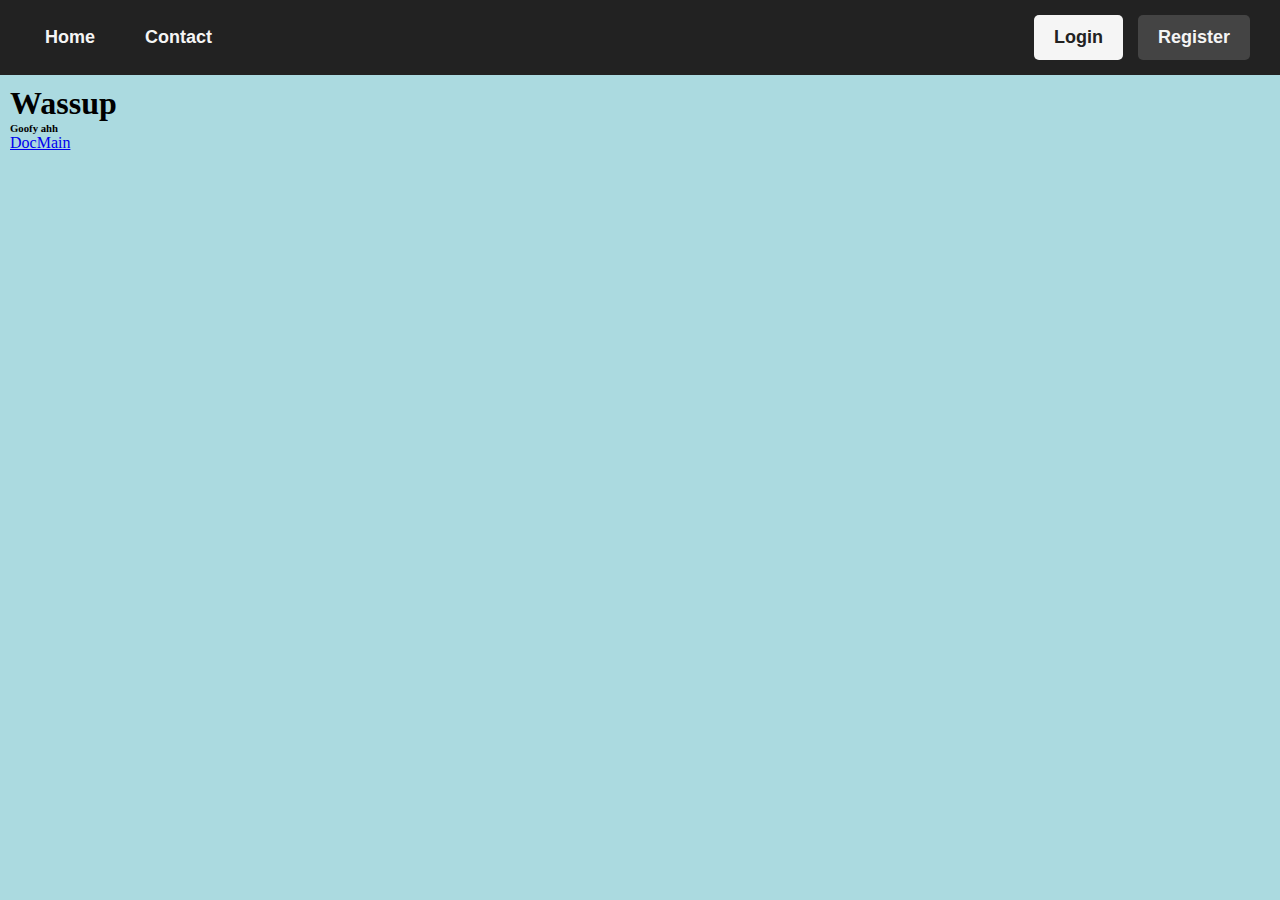
<file: webapp/index.html>
<!DOCTYPE html>
<html lang="en">
    <head>
        <meta charset="UTF-8">
        <title>Home Page</title>
        <link rel="stylesheet" href="./styles.css">
    </head>
    <body class="body">
        <header>
            <div class="nav-left">
                <a href="">Home</a>
                <a href="">Contact</a>
            </div>
            <div class="auth-buttons">
                <a href="./login.html" class="login">Login</a>
                <a href="./register.html" class="register">Register</a>
            </div>
        </header>
        <div class="main">
            <h1>Wassup</h1>
            <h6>Goofy ahh</h6>
            <a href="./Doctor/docMain.html">DocMain</a>
            
        </div>
    </body>
</html>
</file>
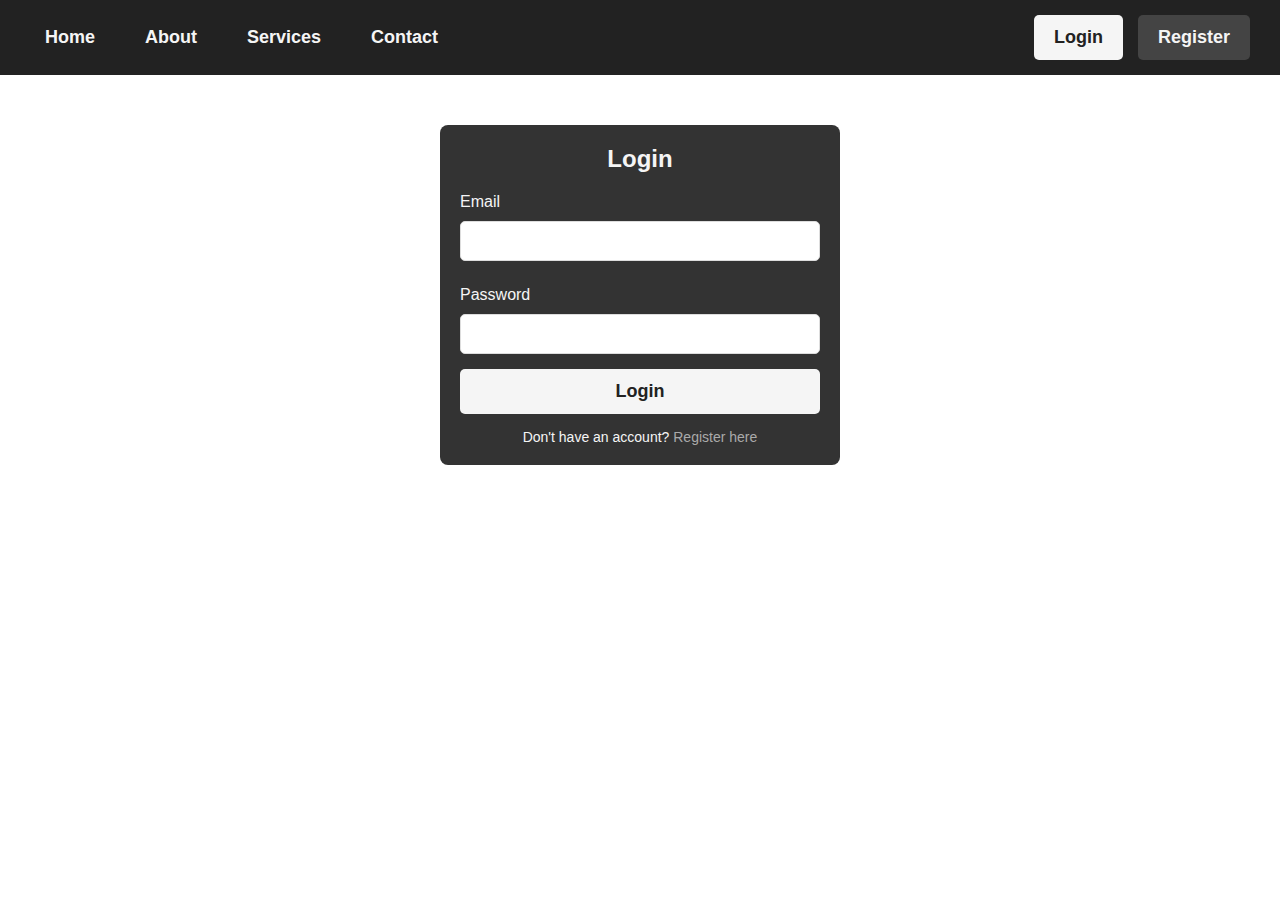
<file: login.html>
<!DOCTYPE html>
<html lang="en">
<head>
    <meta charset="UTF-8">
    <meta name="viewport" content="width=device-width, initial-scale=1.0">
    <title>Login Page</title>
    <link rel="stylesheet" href="styles.css">
</head>
<body>

<header>
    <div class="nav-left">
        <a href="index.html">Home</a>
        <a href="index.html">About</a>
        <a href="index.html">Services</a>
        <a href="index.html">Contact</a>
    </div>
    <div class="auth-buttons">
        <a href="login.html" class="login">Login</a>
        <a href="register.html" class="register">Register</a>
    </div>
</header>

<div class="login-container">
    <h2>Login</h2>
    <form action="#" method="post">
        <label for="email">Email</label>
        <input type="email" id="email" name="email" required>

        <label for="password">Password</label>
        <input type="password" id="password" name="password" required>

        <button type="submit" class="login-btn">Login</button>
    </form>
    <p>Don't have an account? <a href="/register.html">Register here</a></p>
</div>

</body>
</html>
</file>
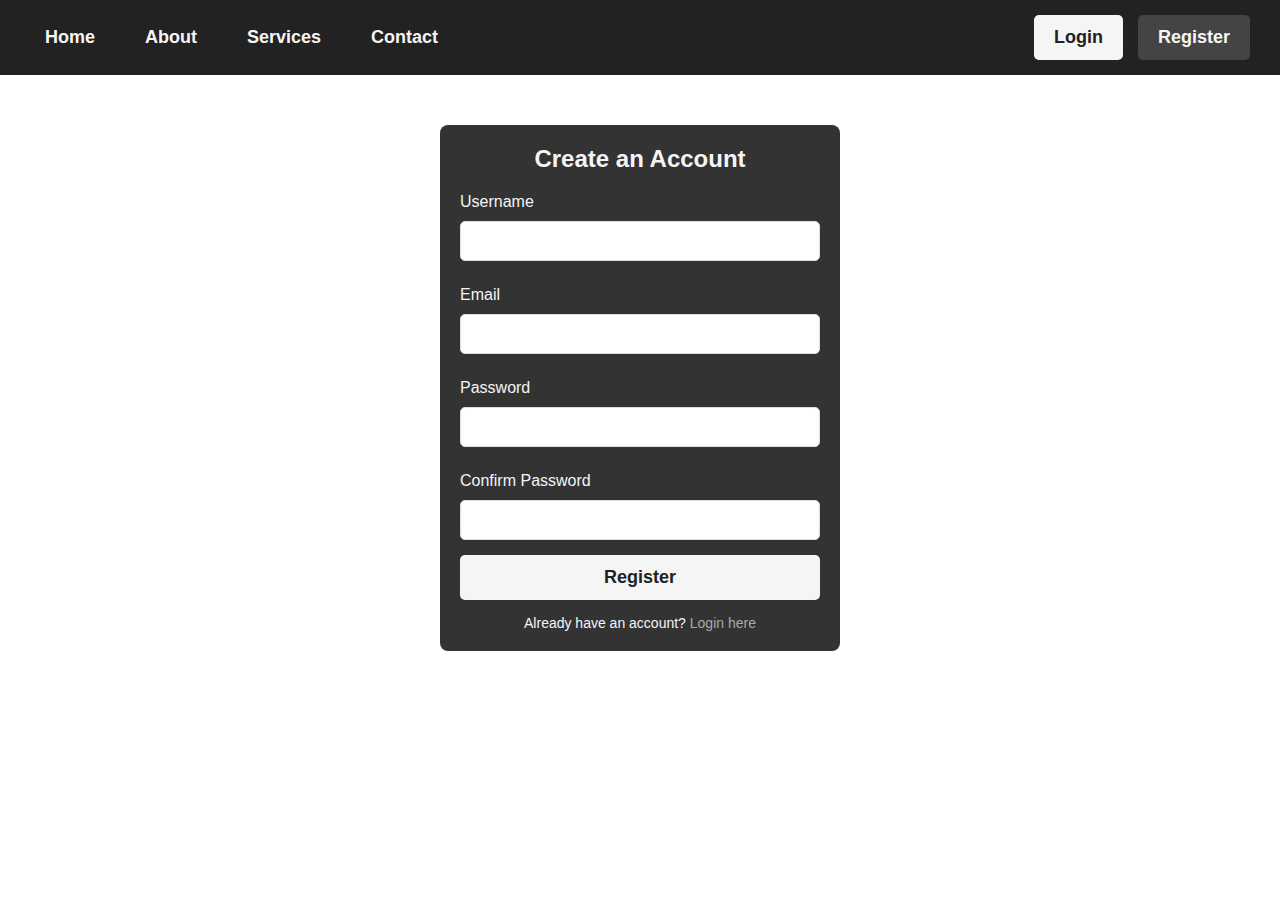
<file: register.html>
<!DOCTYPE html>
<html lang="en">
<head>
    <meta charset="UTF-8">
    <meta name="viewport" content="width=device-width, initial-scale=1.0">
    <title>Register Page</title>
    <link rel="stylesheet" href="styles.css">
</head>
<body>

<header>
    <div class="nav-left">
        <a href="index.html">Home</a>
        <a href="index.html">About</a>
        <a href="index.html">Services</a>
        <a href="index.html">Contact</a>
    </div>
    <div class="auth-buttons">
        <a href="login.html" class="login">Login</a>
        <a href="register.html" class="register">Register</a>
    </div>
</header>

<div class="register-container">
    <h2>Create an Account</h2>
    <form action="#" method="post">
        <label for="username">Username</label>
        <input type="text" id="username" name="username" required>

        <label for="email">Email</label>
        <input type="email" id="email" name="email" required>

        <label for="password">Password</label>
        <input type="password" id="password" name="password" required>

        <label for="confirm-password">Confirm Password</label>
        <input type="password" id="confirm-password" name="confirm-password" required>

        <button type="submit" class="register-btn">Register</button>
    </form>
    <p>Already have an account? <a href="/login.html">Login here</a></p>
</div>

</body>
</html>
</file>
<file: webapp/styles.css>
* {
    margin: 0;
    padding: 0;
    box-sizing: border-box;
}

/* Header styling */
header {
    display: flex;
    justify-content: space-between;
    align-items: center;
    padding: 15px 30px;
    background-color: #222;
    color: #f5f5f5;
    font-size: 18px;
    font-family: Arial, sans-serif;
}

/* Navigation menu styling */
.nav-left {
    display: flex;
    gap: 20px;
}

.nav-left a {
    color: #f5f5f5;
    text-decoration: none;
    font-weight: bold;
    padding: 10px 15px;
    border-radius: 5px;
    transition: background-color 0.3s, color 0.3s;
}

.nav-left a:hover {
    background-color: #444;
    color: #fff;
}

/* Auth buttons styling */
.auth-buttons {
    display: flex;
    gap: 15px;
}

/* Login button styling */
.login {
    color: #222;
    background-color: #f5f5f5;
    padding: 12px 20px;
    border-radius: 5px;
    font-weight: bold;
    text-decoration: none;
    font-size: 18px;
    transition: background-color 0.3s, color 0.3s;
}

.login:hover {
    background-color: #ddd;
    color: #111;
}

/* Register button styling (inverted colors) */
.register {
    color: #f5f5f5;
    background-color: #444;
    padding: 12px 20px;
    border-radius: 5px;
    font-weight: bold;
    text-decoration: none;
    font-size: 18px;
    transition: background-color 0.3s, color 0.3s;
}

.register:hover {
    background-color: #666;
}

.login-container {
    width: 100%;
    max-width: 400px;
    margin: 50px auto;
    padding: 20px;
    background-color: #333;
    border-radius: 8px;
    color: #f5f5f5;
    text-align: center;
    font-family: Arial, sans-serif;
}

.login-container h2 {
    margin-bottom: 20px;
    font-size: 24px;
}

.login-container label {
    display: block;
    text-align: left;
    font-size: 16px;
    margin: 10px 0 5px;
}

.login-container input[type="email"],
.login-container input[type="password"] {
    width: 100%;
    padding: 10px;
    margin: 5px 0 15px;
    border-radius: 5px;
    border: 1px solid #ddd;
    font-size: 16px;
}

.login-container input[type="email"]:focus,
.login-container input[type="password"]:focus {
    border-color: #777;
    outline: none;
}

/* Login button styling */
.login-btn {
    width: 100%;
    padding: 12px;
    font-size: 18px;
    color: #222;
    background-color: #f5f5f5;
    border: none;
    border-radius: 5px;
    font-weight: bold;
    cursor: pointer;
    transition: background-color 0.3s;
}

.login-btn:hover {
    background-color: #ddd;
}

/* Register link styling */
.login-container p {
    margin-top: 15px;
    font-size: 14px;
}

.login-container a {
    color: #aaa;
    text-decoration: none;
}

.login-container a:hover {
    color: #fff;
    text-decoration: underline;
}

/* Register container styling */
.register-container {
    width: 100%;
    max-width: 400px;
    margin: 50px auto;
    padding: 20px;
    background-color: #333;
    border-radius: 8px;
    color: #f5f5f5;
    text-align: center;
    font-family: Arial, sans-serif;
}

.register-container h2 {
    margin-bottom: 20px;
    font-size: 24px;
}

.register-container label {
    display: block;
    text-align: left;
    font-size: 16px;
    margin: 10px 0 5px;
}

.register-container input[type="text"],
.register-container input[type="email"],
.register-container input[type="password"] {
    width: 100%;
    padding: 10px;
    margin: 5px 0 15px;
    border-radius: 5px;
    border: 1px solid #ddd;
    font-size: 16px;
}

.register-container input[type="text"]:focus,
.register-container input[type="email"]:focus,
.register-container input[type="password"]:focus {
    border-color: #777;
    outline: none;
}

/* Register button styling */
.register-btn {
    width: 100%;
    padding: 12px;
    font-size: 18px;
    color: #222;
    background-color: #f5f5f5;
    border: none;
    border-radius: 5px;
    font-weight: bold;
    cursor: pointer;
    transition: background-color 0.3s;
}

.register-btn:hover {
    background-color: #ddd;
}

/* Login link styling */
.register-container p {
    margin-top: 15px;
    font-size: 14px;
}

.register-container a {
    color: #aaa;
    text-decoration: none;
}

.register-container a:hover {
    color: #fff;
    text-decoration: underline;
}

.main {
    padding: 10px;
}

.body {
    background-color: #abdae0;
}

.logout {
    margin: 10px;
    align-content: right;
}
</file>
<file: styles.css>
* {
    margin: 0;
    padding: 0;
    box-sizing: border-box;
}

/* Header styling */
header {
    display: flex;
    justify-content: space-between;
    align-items: center;
    padding: 15px 30px;
    background-color: #222;
    color: #f5f5f5;
    font-size: 18px;
    font-family: Arial, sans-serif;
}

/* Navigation menu styling */
.nav-left {
    display: flex;
    gap: 20px;
}

.nav-left a {
    color: #f5f5f5;
    text-decoration: none;
    font-weight: bold;
    padding: 10px 15px;
    border-radius: 5px;
    transition: background-color 0.3s, color 0.3s;
}

.nav-left a:hover {
    background-color: #444;
    color: #fff;
}

/* Auth buttons styling */
.auth-buttons {
    display: flex;
    gap: 15px;
}

/* Login button styling */
.login {
    color: #222;
    background-color: #f5f5f5;
    padding: 12px 20px;
    border-radius: 5px;
    font-weight: bold;
    text-decoration: none;
    font-size: 18px;
    transition: background-color 0.3s, color 0.3s;
}

.login:hover {
    background-color: #ddd;
    color: #111;
}

/* Register button styling (inverted colors) */
.register {
    color: #f5f5f5;
    background-color: #444;
    padding: 12px 20px;
    border-radius: 5px;
    font-weight: bold;
    text-decoration: none;
    font-size: 18px;
    transition: background-color 0.3s, color 0.3s;
}

.register:hover {
    background-color: #666;
}

.login-container {
    width: 100%;
    max-width: 400px;
    margin: 50px auto;
    padding: 20px;
    background-color: #333;
    border-radius: 8px;
    color: #f5f5f5;
    text-align: center;
    font-family: Arial, sans-serif;
}

.login-container h2 {
    margin-bottom: 20px;
    font-size: 24px;
}

.login-container label {
    display: block;
    text-align: left;
    font-size: 16px;
    margin: 10px 0 5px;
}

.login-container input[type="email"],
.login-container input[type="password"] {
    width: 100%;
    padding: 10px;
    margin: 5px 0 15px;
    border-radius: 5px;
    border: 1px solid #ddd;
    font-size: 16px;
}

.login-container input[type="email"]:focus,
.login-container input[type="password"]:focus {
    border-color: #777;
    outline: none;
}

/* Login button styling */
.login-btn {
    width: 100%;
    padding: 12px;
    font-size: 18px;
    color: #222;
    background-color: #f5f5f5;
    border: none;
    border-radius: 5px;
    font-weight: bold;
    cursor: pointer;
    transition: background-color 0.3s;
}

.login-btn:hover {
    background-color: #ddd;
}

/* Register link styling */
.login-container p {
    margin-top: 15px;
    font-size: 14px;
}

.login-container a {
    color: #aaa;
    text-decoration: none;
}

.login-container a:hover {
    color: #fff;
    text-decoration: underline;
}

/* Register container styling */
.register-container {
    width: 100%;
    max-width: 400px;
    margin: 50px auto;
    padding: 20px;
    background-color: #333;
    border-radius: 8px;
    color: #f5f5f5;
    text-align: center;
    font-family: Arial, sans-serif;
}

.register-container h2 {
    margin-bottom: 20px;
    font-size: 24px;
}

.register-container label {
    display: block;
    text-align: left;
    font-size: 16px;
    margin: 10px 0 5px;
}

.register-container input[type="text"],
.register-container input[type="email"],
.register-container input[type="password"] {
    width: 100%;
    padding: 10px;
    margin: 5px 0 15px;
    border-radius: 5px;
    border: 1px solid #ddd;
    font-size: 16px;
}

.register-container input[type="text"]:focus,
.register-container input[type="email"]:focus,
.register-container input[type="password"]:focus {
    border-color: #777;
    outline: none;
}

/* Register button styling */
.register-btn {
    width: 100%;
    padding: 12px;
    font-size: 18px;
    color: #222;
    background-color: #f5f5f5;
    border: none;
    border-radius: 5px;
    font-weight: bold;
    cursor: pointer;
    transition: background-color 0.3s;
}

.register-btn:hover {
    background-color: #ddd;
}

/* Login link styling */
.register-container p {
    margin-top: 15px;
    font-size: 14px;
}

.register-container a {
    color: #aaa;
    text-decoration: none;
}

.register-container a:hover {
    color: #fff;
    text-decoration: underline;
}
</file>
